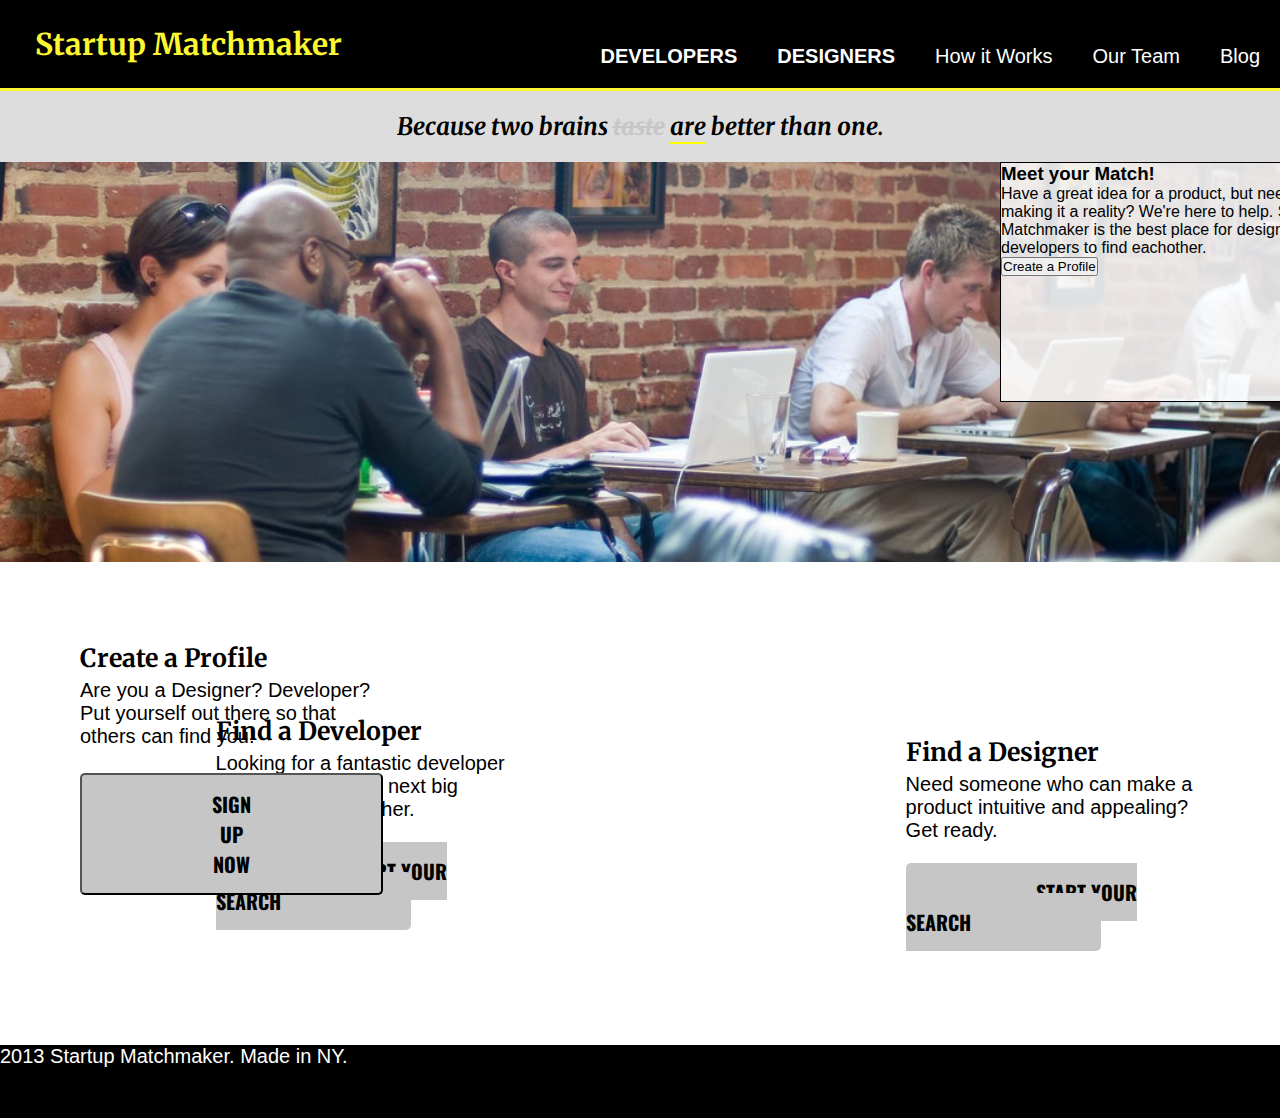
<file: index.html>
<!DOCTYPE html>
<html>

<head>
	<meta charset="utf-8">
	<meta name="description" content="Your description goes here">
	<meta name="keywords" content="one, two, three">

	<title>Startup Matchmaker</title>

	<link href="https://fonts.googleapis.com/css?family=Merriweather:700,700i|Oswald:700|Source+Sans+Pro:400,700" rel="stylesheet">
	<link rel="stylesheet" href="css/style.css">
</head>

<body>
	<header>
		<a href="index.html" class="startup-matchmaker">Startup Matchmaker</a>

		<nav class="nav-container">
				<ul>
					<li class="nav nav1"><a href="developers.html">Developers</a></li>
					<li class="nav nav1"><a href="designers.html">Designers</a></li>
					<li class="nav"><a href="how-it-works.html">How it Works</a></li>
					<li class="nav"><a href="our-team.html">Our Team</a></li>
					<li class="nav"><a href="blog.html">Blog</a></li>	
				</ul>
			</nav>
	</header>

	<div class="tagline-main">
		<h2>Because two brains <span id="taste">taste</span> <span id="are">are</span> better than one.</h2>
	</div>

	<div class="hero-image">
		<div id="match">
			<h3>Meet your Match!</h3>
			<p>Have a great idea for a product, but need help making it a reality? We're here to help. Startup Matchmaker is the best place for designers and developers to find eachother.</p>
			<div class="yellow-section">
			<button class="create-a-profile">Create a Profile</button>
			</div>
			</div>
		</div>
	</div>
	<div class="white-bar">
		<div class="left-float">
			<h4>Create a Profile</h4>
			<p class="p2">Are you a Designer? Developer? Put yourself out there so that others can find you!</p>
			<button class="left-float-button">Sign Up Now</button>
		</div>
		<div class="middle-float">
			<h5>Find a Developer</h5>
			<p class="p3">Looking for a fantastic developer to work with on the next big thing? Look no further.</p>
			<buttom class="middle-float-button">START YOUR SEARCH</button>
		</div>
		<div class="right-float">
			<h6>Find a Designer</h6>
			<p class="p4">Need someone who can make a product intuitive and appealing? Get ready.</p>
			<buttom class="right-float-button">START YOUR SEARCH</button>
		</div>
	</div>
	<div class="footer">
		<h7>2013 Startup Matchmaker. Made in NY.</h7>
	</div>


</body>
</html>
</file>
<file: css/style.css>
* {
  -moz-box-sizing: border-box; /* Firexfox */
  -webkit-box-sizing: border-box; /* Safari/Chrome/iOS/Android */
  box-sizing: border-box; /* IE */
  margin: 0;
  padding: 0;
}

.startup-matchmaker {
	color: #fdf731;
	font-size: 30px;
	font-weight: 700;
	font-family: 'Merriweather', serif;
	float: left;
	margin-left: 35px;
}

 a:visited, a:link {
	color: #fff;
  text-decoration: none;
}

a:hover, a:active {
	color: #fdf731;
}

a.startup-matchmaker:link, a.startup-matchmaker:visited {
	color: #fdf731;
}

header { 
	background-color: #000;
	overflow: hidden;
	border-bottom: solid 3px #fdf731;
	padding-top: 25px;
}

.nav-container {
	float: right;
}

.nav1 {
	display: inline-block;
	float: left;
	padding: 10px;
	margin: 10px;
	text-transform: uppercase;
	font-family: 'Oswald', sans-serif;
	font-size: 20px;
	font-weight: 700;
}

.nav {
	display: inline-block;
	float: left;
	color: white;
	padding: 10px;
	font-family: 'Source Sans', sans-serif;
	font-size: 20px;
	margin: 10px;
}

a:hover, a:visited, a:link, a:active {
	color: #fff;
  text-decoration: none;
}

.tagline-main {
	background-color: #ddd;
	font-family: 'Merriweather', serif;
	text-align: center;
	font-weight: 700;
	font-style: italic;
	padding: 20px;
}

#taste {
	text-decoration: line-through;
	color: #c6c6c6;
}

#are {
	text-decoration: none;
	border-bottom: yellow solid 2px;
}

.hero-image {
	background-image: url("../images/coworking.jpg");
	height: 400px;
	background-repeat: no-repeat;
	background-size: cover;
	background-position: center center;
}

#match {
	border: 1px solid black;
	background-color: rgba(255, 255, 255, 0.85);
	width: 30%;
	height: 60%;
	font-family: 'Source Sans', sans-serif;
	margin-left: 1000px;
}

.white-bar {
	background-color: #fff;
	padding-bottom: 150px;
}

h4 {
	font-size: 25px;
	font-family: 'Merriweather', serif;
	font-weight: 700;
}

.left-float { 
	width: 23%;
	margin-left: 80px;
	margin-top: 80px;
	display-block: inline-block;
}

.p2 {
	font-size: 20px;
	font-family: 'Source Sans', sans-serif;
	font-weight: 400;
	padding-top: 5px;
	color: #000;
}

.left-float-button {
  background-color: #c6c6c6;
  border-radius: 5px;
  color: #000;
  padding-top: 14px;
  padding-bottom: 14px;
  padding-left: 130px;
  padding-right: 130px;
  font-family: 'Oswald', sans-serif;
  font-weight: 700;
  font-size: 20px;
  text-align: center;
  margin-top: 25px;
  text-transform: uppercase;
}

h5 {
	font-size: 25px;
	font-family: 'Merriweather', serif;
	font-weight: 700;
}

.middle-float { 
	width: 23%;
	display: inline-block;
	float: right;
	margin-top: -180px;
	margin-right: 770px;
}

.p3 { 
	font-size: 20px;
	font-family: 'Source Sans', sans-serif;
	font-weight: 400;
	padding-top: 5px;
	color: #000;
	padding-bottom: 35px;
}

.middle-float-button {
  background-color: #c6c6c6;
  border-radius: 5px;
  color: #000;
  padding-top: 14px;
  padding-bottom: 14px;
  padding-left: 130px;
  padding-right: 130px;
  font-family: 'Oswald', sans-serif;
  font-weight: 700;
  font-size: 20px;
  text-align: center;
  margin-top: 25px;
  text-transform: uppercase;
}

h6 {
	font-size: 25px;
	font-family: 'Merriweather', serif;
	font-weight: 700;
}

.right-float { 
	width: 23%;
	margin-left: 300px;
	margin-right: 80px;
	margin-top: -180px;
	display: inline-block;
	float: right;
}

.p4 { 
	font-size: 20px;
	font-family: 'Source Sans', sans-serif;
	font-weight: 400;
	padding-top: 5px;
	padding-bottom: 35px;
	color: #000;
}

.right-float-button {
  background-color: #c6c6c6;
  border-radius: 5px;
  color: #000;
  padding-top: 14px;
  padding-bottom: 14px;
  padding-left: 130px;
  padding-right: 130px;
  font-family: 'Oswald', sans-serif;
  font-weight: 700;
  font-size: 20px;
  text-align: center;
  margin-top: 50px;
  text-transform: uppercase;
}

.footer {
	background-color: #000;
	padding-bottom: 50px;
}

h7 {
	color: white;
	font-family: 'Source Sans', sans-serif;
	font-weight: 400;
	font-size: 20px;
}
</file>
